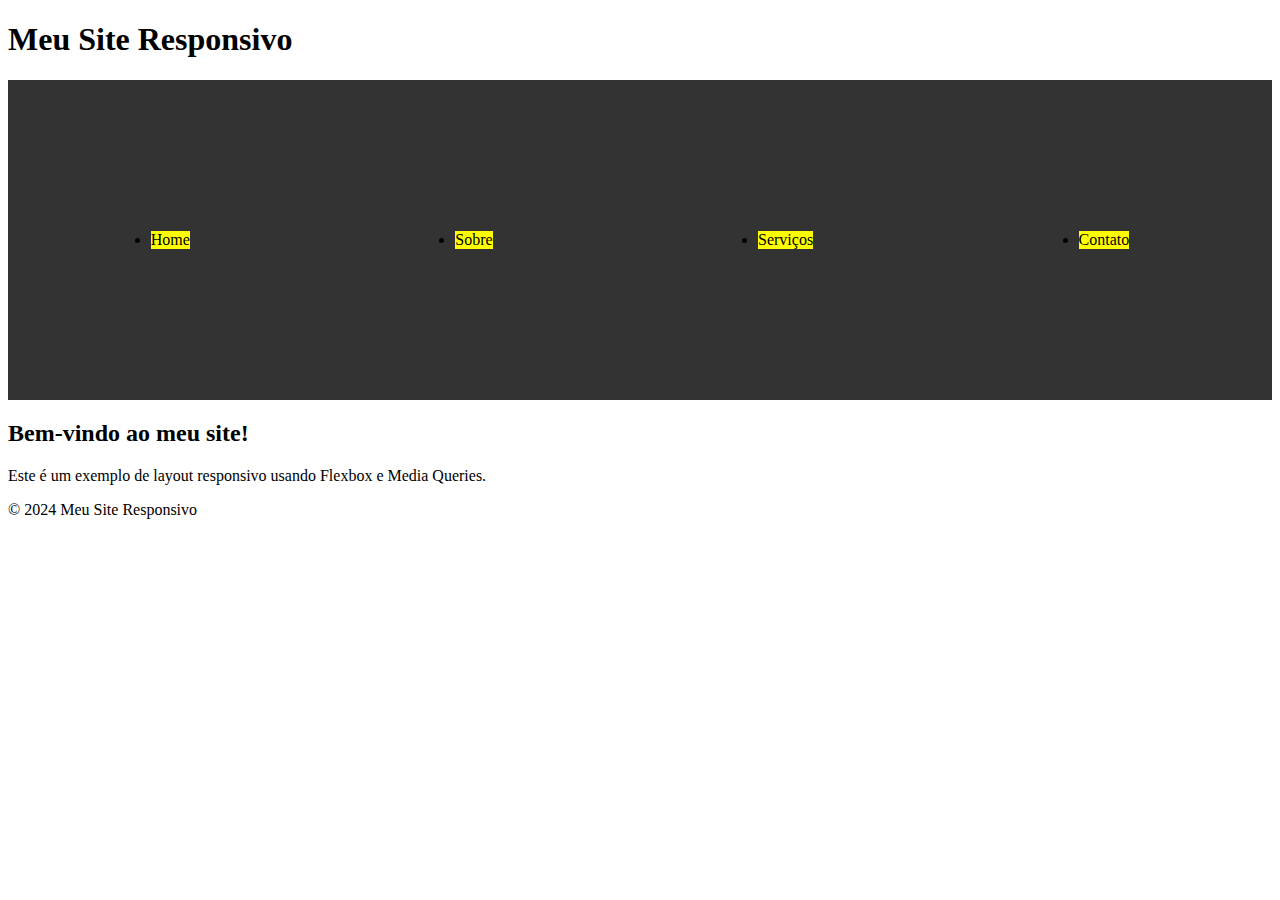
<file: mod5/aula_05/index.html>
<!DOCTYPE html>
<html lang="en">
<head>
    <meta charset="UTF-8">
    <meta name="viewport" content="width=device-width, initial-scale=1.0">
    <link rel="stylesheet" href="style.css">
    <title>Document</title>
</head>
<body>
    <div class="">
        <header class="">
            <h1>Meu Site Responsivo</h1>
        </header>
        <nav class="nav">
            <ul class="container">
                <li><a href="#">Home</a></li>
                <li><a href="#">Sobre</a></li>
                <li><a href="#">Serviços</a></li>
                <li><a href="#">Contato</a></li>
            </ul>
        </nav>
        <main class="main-content">
            <section>
                <h2>Bem-vindo ao meu site!</h2>
                <p>Este é um exemplo de layout responsivo usando Flexbox e Media Queries.</p>
            </section>
        </main>
        <footer class="footer">
            <p>&copy; 2024 Meu Site Responsivo</p>
        </footer>
</body>
</html>
</file>
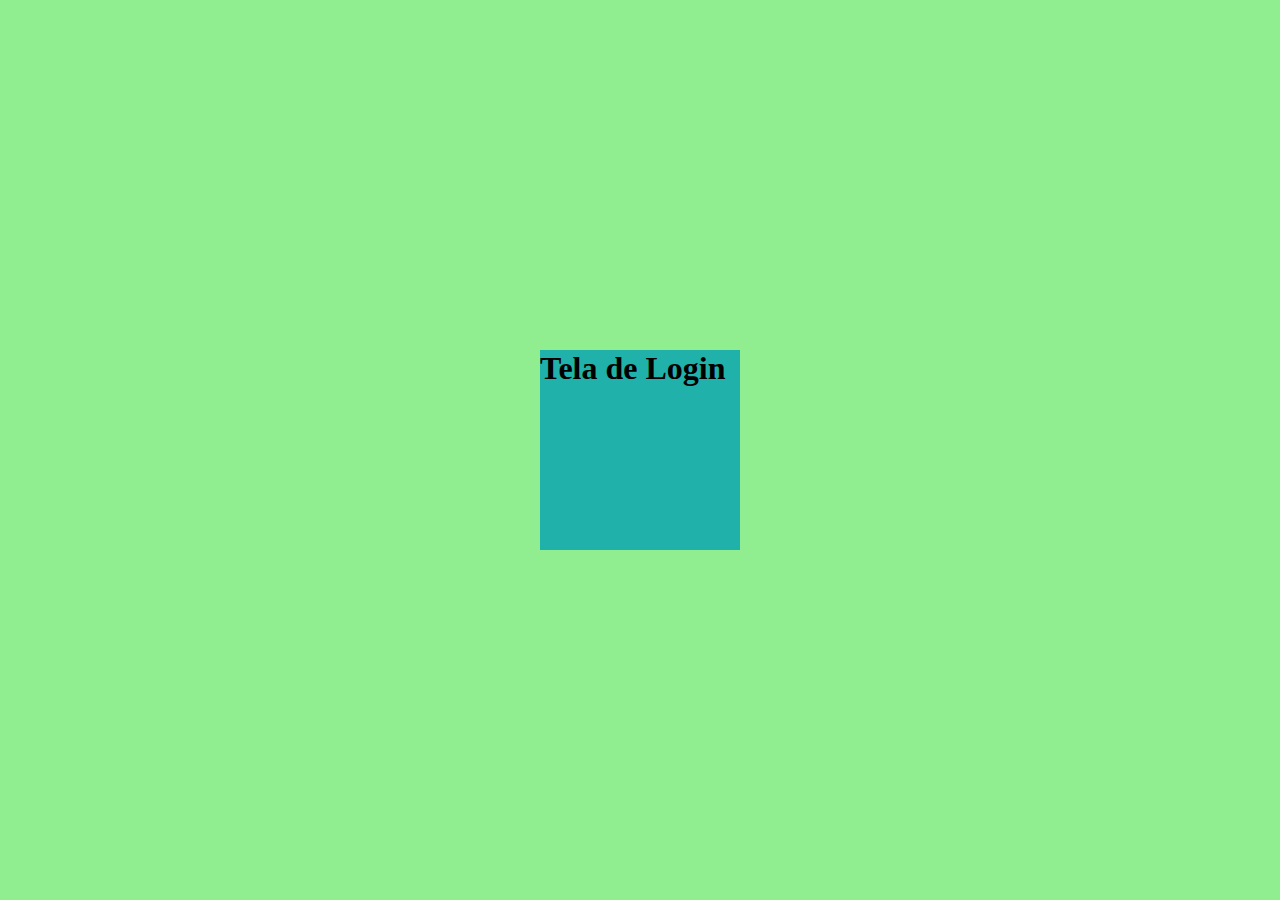
<file: mod5/aula_06/index.html>
<!DOCTYPE html>
<html lang="en">
<head>
    <meta charset="UTF-8">
    <meta name="viewport" content="width=device-width, initial-scale=1.0">
    <link rel="stylesheet" href="style.css">
    <title>FLEXBOX CENTRALIZADO</title>
</head>
<body>
    <main>
        <section>
            <h1>Tela de Login</h1>
        </section>
    </main>
</body>
</html>
</file>
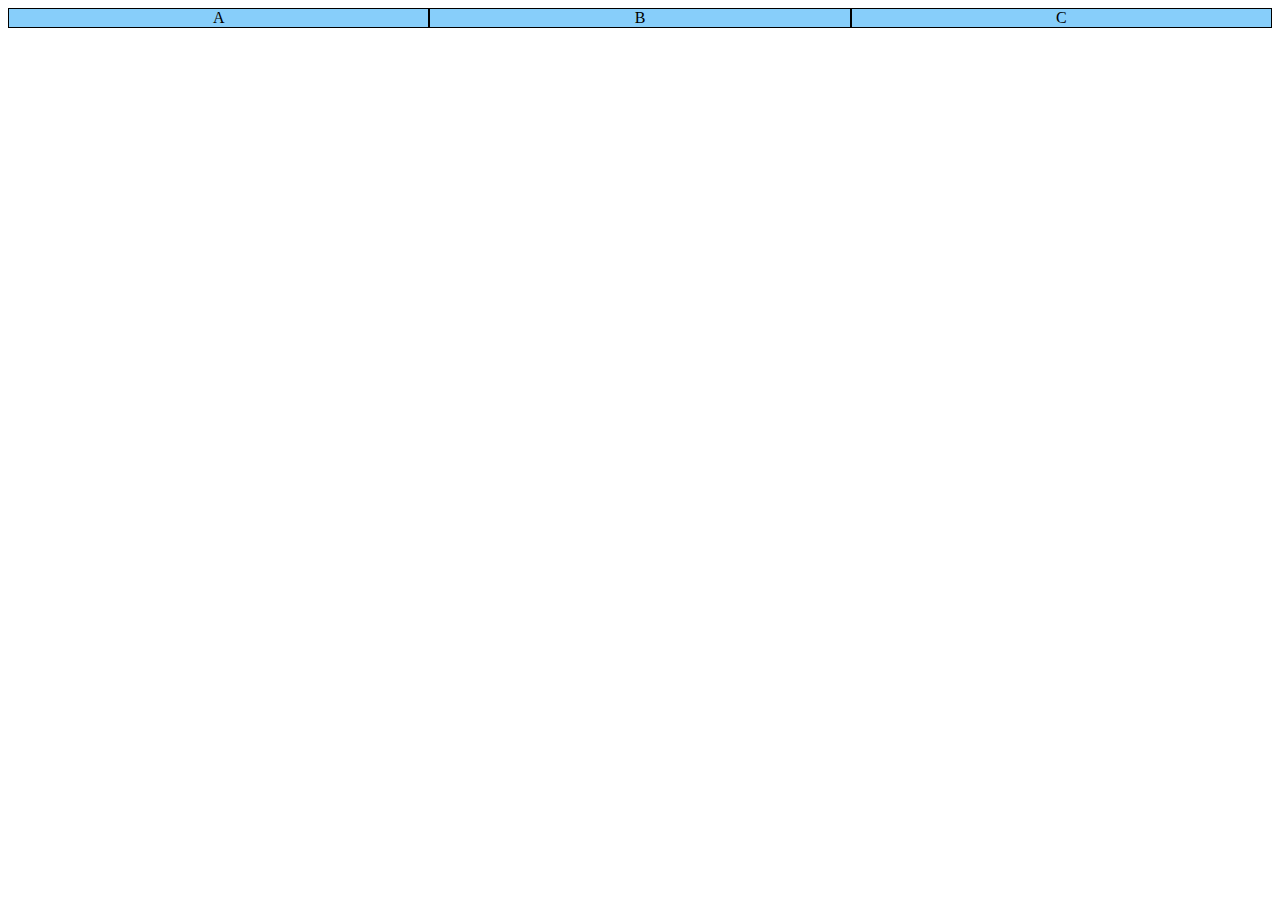
<file: mod5/aula_09/index.html>
<!DOCTYPE html>
<html lang="en">
<head>
    <meta charset="UTF-8">
    <meta name="viewport" content="width=device-width, initial-scale=1.0">
    <title>Flexible Box</title>
    <style>
        div.container {
            background-color: lightsalmon;
            display: flex;
            flex-flow: row nowrap;
        }

        div.item{
            background-color: lightskyblue;
            border: 1px solid black;
            text-align: center;
            flex-basis: 250px;
            flex-shrink: 1;
            flex-grow: 1;
        }
    </style>
</head>
<body>

    <div class="container">
        <div class="item">A</div>
        <div class="item">B</div>
        <div class="item">C</div>
    </div>
    
</body>
</html>
</file>
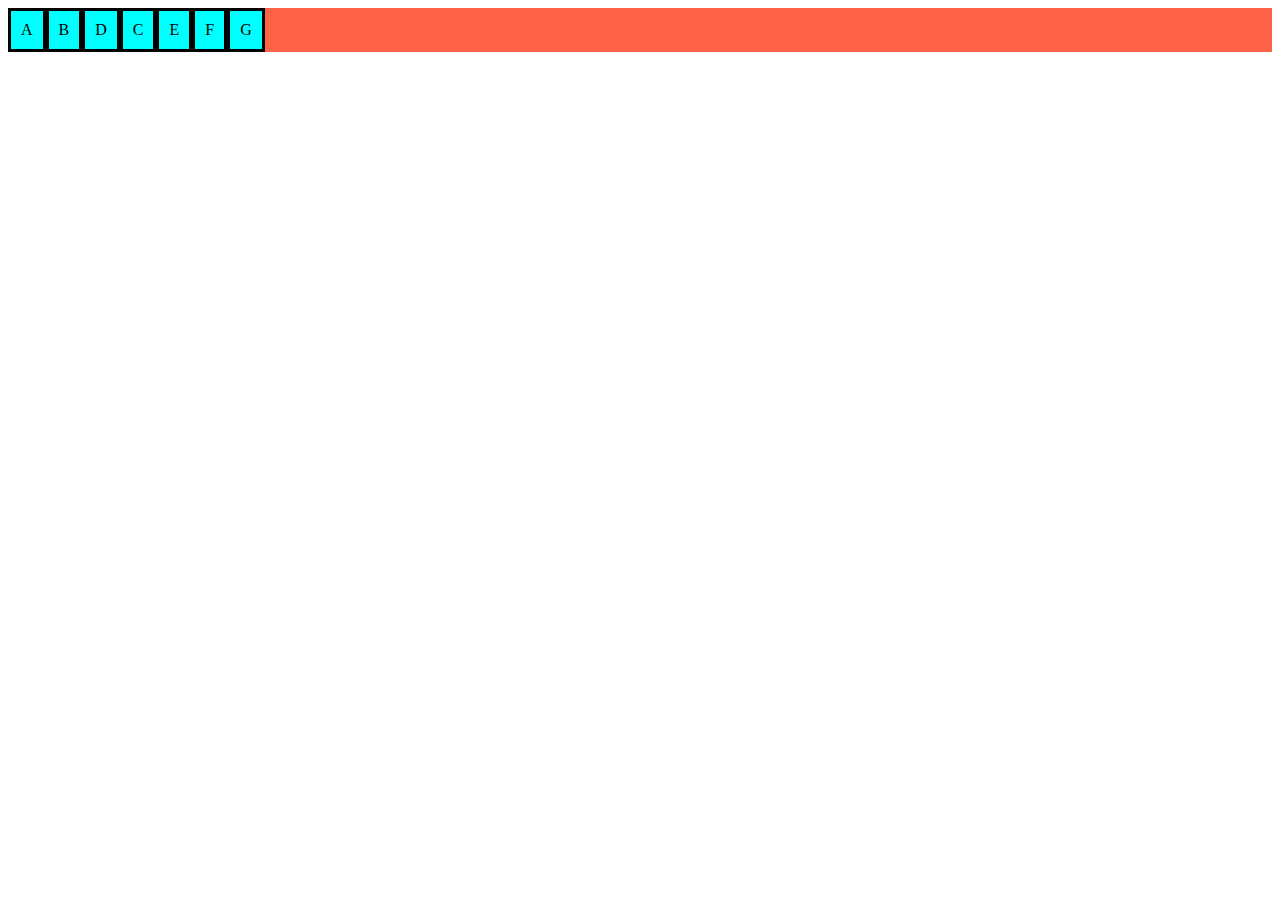
<file: mod5/aula_03_Direcoes_e_eixos.html>
<!DOCTYPE html>
<html lang="en">
<head>
    <meta charset="UTF-8">
    <meta name="viewport" content="width=device-width, initial-scale=1.0">
    <title>Ex_002</title>
</head>
<body>
    <style>
        div.container{
            background-color: tomato;
            border: sodivd;
            display: flex;
        }

        div.item{
            padding: 10px;
            flex-direction: row;
            border: solid;
            background-color: aqua;
        }

    </style>

    <div class="container">
        <div class="item">A</div>
        <div class="item">B</div>
        <div class="item">D</div>
        <div class="item">C</div>
        <div class="item">E</div>
        <div class="item">F</div>
        <div class="item">G</div>
    </div>
</body>
</html>
</file>
<file: mod5/aula_05/style.css>
.container{
    height: 300px;
    display: flex;
    flex-flow: row wrap;
    justify-content: space-around;
    background-color: #333;
    padding: 10px;
    align-items: center;
}

li{
    border: 1 px solid black;
    background-color: yellow;
    text-align: center;
}

a{
    text-decoration: none;
    color: black;
}
</file>
<file: mod5/aula_06/style.css>
*{
    margin: 0;
    padding: 0;
    box-sizing: border-box;
}

body{
    background-color: salmon;
}

main{
    justify-content: center;
    align-items: center;
    display: flex;
    background-color: lightgreen;
    height: 100vh;
    width: 100vw;
}

section{
    background-color: lightseagreen;
    height: 200px;
    width: 200px;
}
</file>
